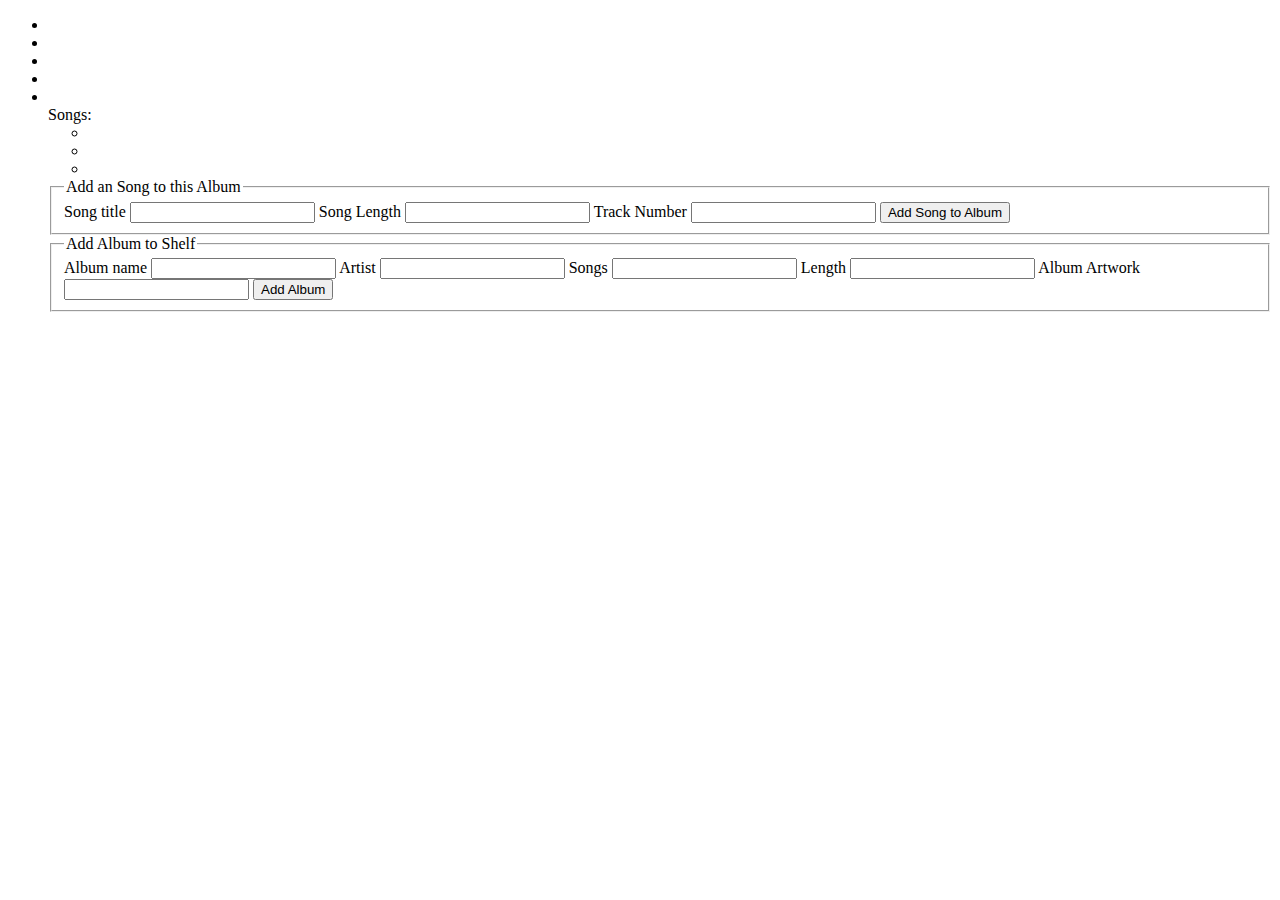
<file: src/main/resources/templates/albumsPage.html>
<!DOCTYPE html>
<html lang="en" xmlns:th="http://www.thymeleaf.org">
<head>
    <meta charset="UTF-8">
    <title>Songr Application</title>
</head>
<body>
<ul th:each="Album : ${albums}">
    <li th:text="'Album name: ' + ${Album.title}"></li>
    <li th:text="'Artist: '+ ${Album.artist}"></li>
    <li th:text="'Songs: '+ ${Album.songCount}"></li>
    <li th:text="'Length: '+ ${Album.length}"></li>
    <li th:text="'image: '+ ${Album.imageUrl}"></li>
    <div>Songs:</div>
    <ul th:each="song : ${Album.songsOnThisAlbum}">
        <li th:text="${song.title}"></li>
        <li th:text="${song.length}"></li>
        <li th:text="${song.trackNumber}"></li>
    </ul>
    <form action="/add-song" method="post">
        <fieldset>
            <legend>Add an Song to this Album</legend>
            <label >Song title</label>
            <input type="text" name="title">
            <label>Song Length</label>
            <input type="text" name="length">
            <label>Track Number</label>
            <input type="text" name="trackNumber">
            <input  type="hidden" name="album" th:value="${Album.title}"/>
            <input type="submit" value="Add Song to Album">
        </fieldset>
    </form>

    <form action="/" method="post">
    <fieldset>
        <legend>Add Album to Shelf</legend>
        <label> Album name</label>
        <input type="text" name="title"/>
        <label>Artist</label>
        <input type="text" name="artist">
        <label>Songs</label>
        <input type="text" name="songCount">
        <label>Length</label>
        <input type="text" name="length">
        <label>Album Artwork</label>
        <input type="text" name="imageUrl">
        <input type="submit" value="Add Album">

    </fieldset>
</form>
</ul>


</body>
</html>
</file>
